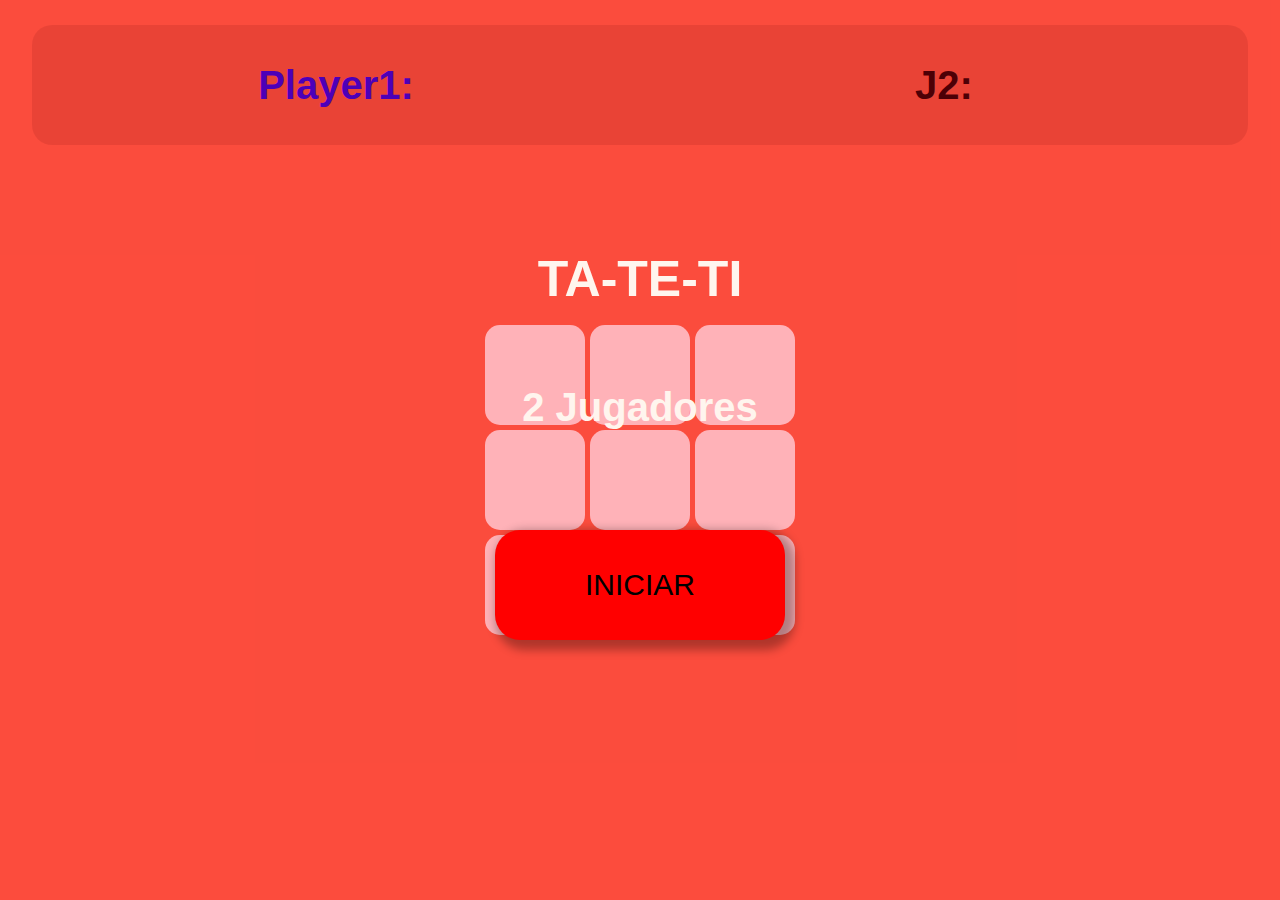
<file: index.html>
<!DOCTYPE html>
<html lang="es">
<head>
    <meta charset="UTF-8">
    <meta name="viewport" content="width=device-width, initial-scale=1">
    <meta http-equiv="X-UA-Compatible" content="ie=edge">
    <title>ta-te-ti</title>
    <link rel="stylesheet" href="css.css">
    <meta name="theme-color" content="#fa6d4f">
    <link rel="apple-touch-icon" href="img/icono192.png">
    <link rel="manifest" href="manifest.json"></link>
    
</head>
<body>
    <article class="modal">
        <section><h3>TA-TE-TI</h3><h4>2 Jugadores</h4><button>INICIAR</button></section>
    </article>
    <header>
        <h1 class="X">Player1:</h1>
        <h1 calss="O">J2:</h1>
    </header>
    <section id="principal">
        <div></div>
        <div></div>
        <div></div>
        <div></div>
        <div></div>
        <div></div>
        <div></div>
        <div></div>
        <div></div>
    </section>
    
    <script type="text/javascript" src="js/accion.js"></script>
    <script type="text/javascript" src="js/app.js"></script>
</body>
</html>
</file>
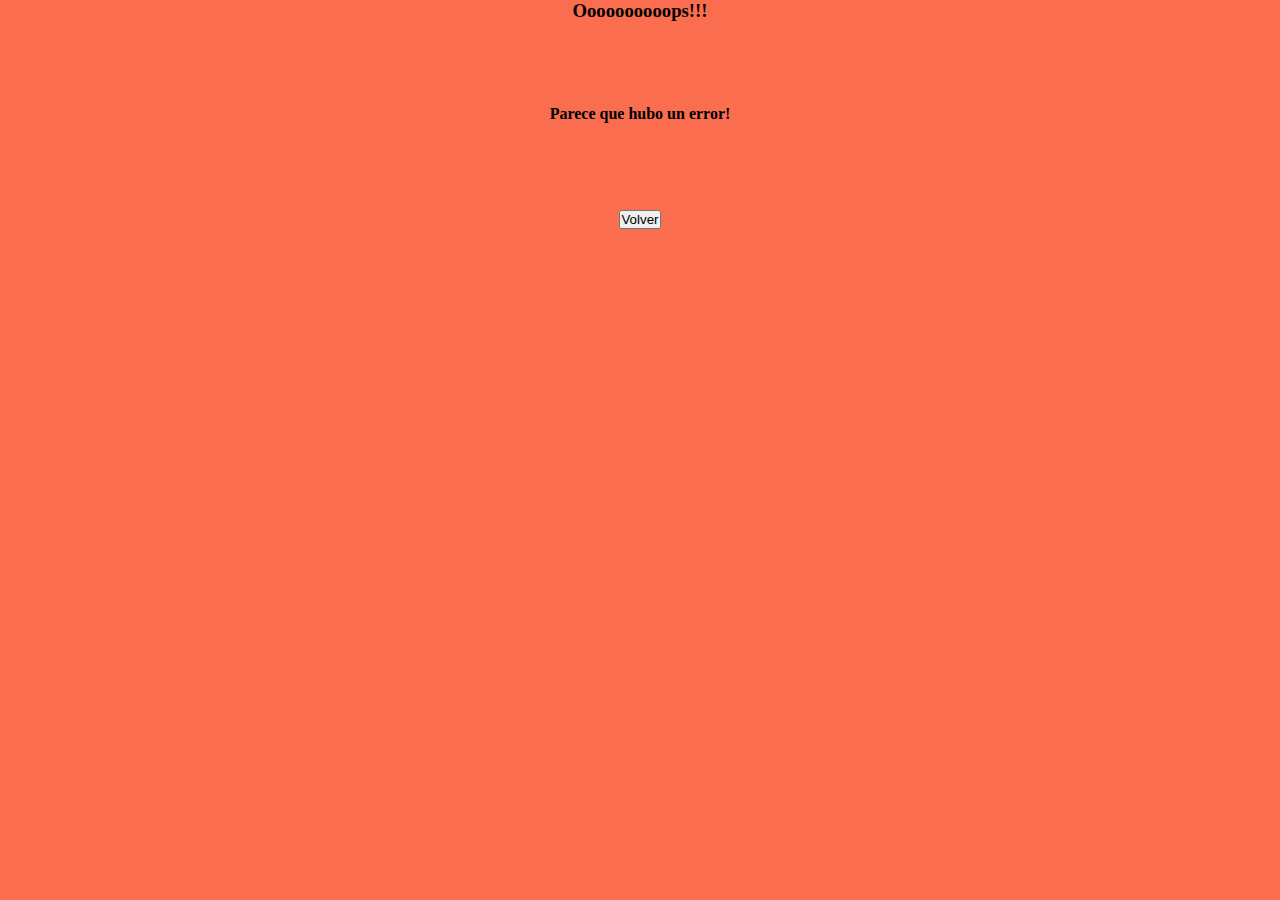
<file: fallback.html>
<!DOCTYPE html>
<html lang="en">
<head>
    <meta charset="UTF-8">
    <meta name="viewport" content="width=device-width, initial-scale=1.0">
    <meta http-equiv="X-UA-Compatible" content="ie=edge">
    <title>fallback</title>
    <link rel="stylesheet" href="css.css">
    <meta name="theme-color" content="#fa6d4f">
    <link rel="apple-touch-icon" href="img/icono192.png">
    <link rel="manifest" href="manifest.json"></link>
</head>
<body>
    <section>
        <h3 class="error">Oooooooooops!!!</h3>
        <h4 class="error">Parece que hubo un error!</h4>
        <a class="error" href="index.html"><button>Volver</button></a>
    </section>
    <script type="text/javascript" src="js/app.js"></script>
</body>
</html>
</file>
<file: css.css>
*{
    margin: 0;
    padding: 0;
    transition: 1s;
}
body{
    background-color: rgba(250, 109, 79,1);
    height: 100vh;
    display:grid;
    grid-template-rows:60px 1fr;
}

div{
    background-color: rgba(255,255,255,2);
    border-radius: 15px ;
    justify-items:center;
    align-items: center;
}
div:hover{
    background-color: rgba(0,0,0,0.3);
}

header{
    background-color: rgba(1,1,0,0.1);
    height: 120px;
    display:grid;
    grid-template-columns: 1fr 1fr;
    align-items: center;
    justify-items: center;
    border-radius: 20px;
    margin:25px 32px 0px


}
section{
    display:grid;
    width:310px;
    height: 310px;
    grid-template-rows: 1fr 1fr 1fr;
    grid-template-columns: 1fr 1fr 1fr;
    gap: 5px;
    margin: auto;
}

h2{
    font-size: 40px;
    text-align: center;
}

h1{
    font-size: 40px;
    font-family: arial;
    margin: 10px;
}
.O{
    color: green;
}

.X{
    color: blue;
}
.modal{
    display: grid;
    position: absolute;
    height: 100vh;
    width: 100vw;
    background-color: rgba(255,0,20,0.3);
    overflow: hidden;
}
.modal > section{
    display: grid;
    grid-template-rows: 1fr 1fr 1fr;
    grid-template-columns: 1fr;
    height: 400px;
}

.modal > section >h3,.modal > section >h4{
    font-size: 50px;
    font-family: Arial, Helvetica, sans-serif;
    color: seashell;
    text-align: center;
}

.modal > section >h4{
    font-size: 40px;
}
/*.modal:hover{
    height: 0vh;
    /*width: 80vw;
    margin: 20vh;
    padding: 20vh;
}*/

.modal > section > button{
    border-radius: 25px;
    font-size: 30px;
    margin: 10px;
    background-color: rgba(255,0,0,1);
    border:0;
    box-shadow: 5px 5px 10px 5px rgba(0, 0,0,0.3);
}

.modal > section > button:hover{
    margin: 15px;
    background-color: rgba(255,0,0,1);
    box-shadow: 0px 0px 10px 5px rgba(0,0,0,0);
}
.oculto{
    width: 0;
}

.elegido{
    background-color: rgba(0, 0,0,0.2);
    
}
.error{
    grid-column: span 3;
    justify-self: center;

}
</file>
